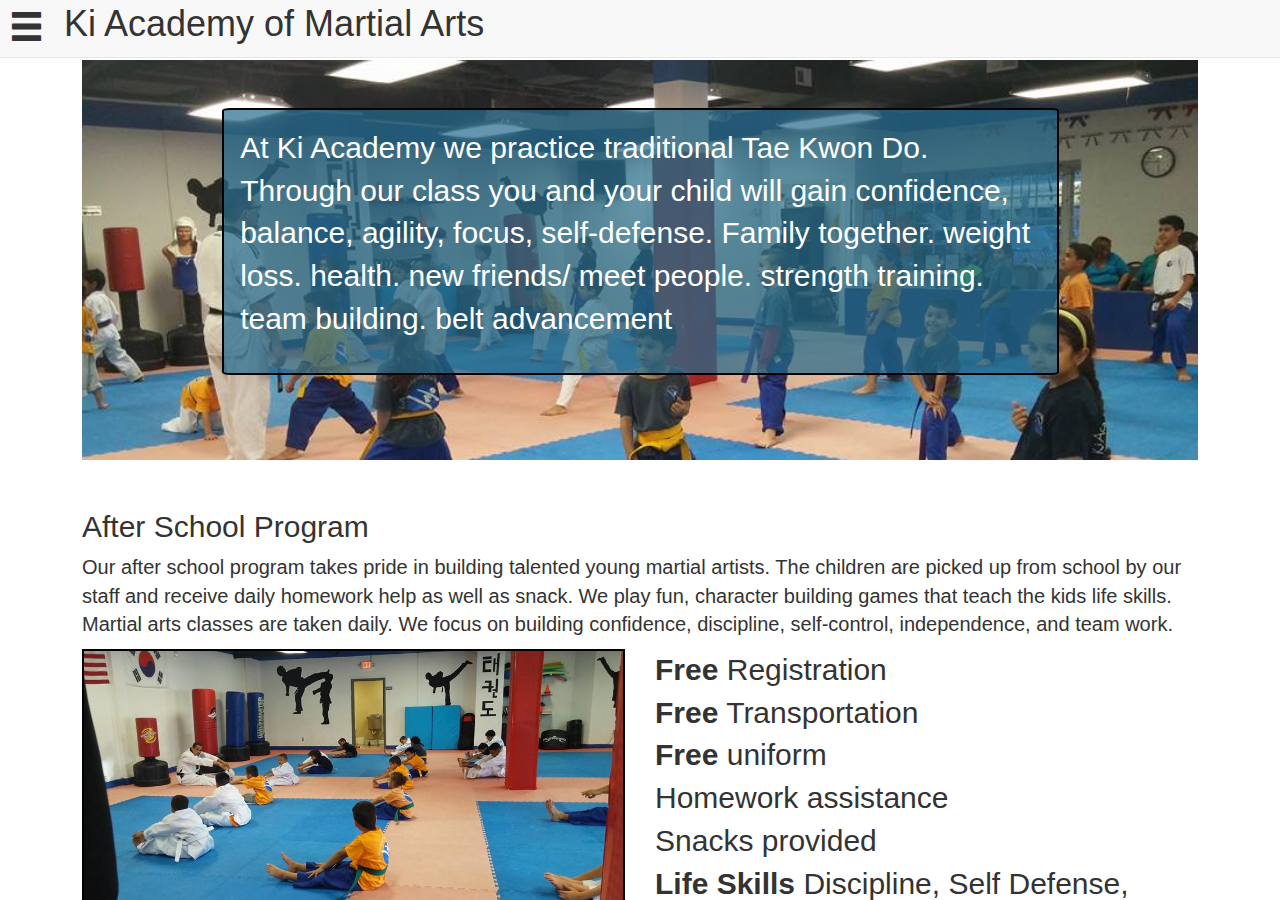
<file: index.html>
<!DOCTYPE html>
<html>
  <head>
    <meta charset="utf-8">
    <title>Ki Academy Kissimee</title>

    <meta name="viewport" content="width=device-width, initial-scale=1.0, minimum-scale=1.0, maximum-scale=1.0, user-scalable=no">
    <!-- Bootstrap Link -->
    <link rel="stylesheet" href="https://maxcdn.bootstrapcdn.com/bootstrap/3.3.7/css/bootstrap.min.css" integrity="sha384-BVYiiSIFeK1dGmJRAkycuHAHRg32OmUcww7on3RYdg4Va+PmSTsz/K68vbdEjh4u" crossorigin="anonymous">
    <!-- External CSS Links -->
		<link rel="stylesheet" href="css/slidebars.css">
		<link rel="stylesheet" href="css/style.css">
  </head>
  <body>
    <div canvas="container-fluid">
			<header>
			  <nav class="navbar navbar-default navbar-fixed-top">
          <div class="navbar-header">
            <button class="js-toggle-left-slidebar">
              <span class="glyphicon glyphicon-menu-hamburger"></span>
            </button>
          </div>
          <h1>Ki Academy of Martial Arts</h1>
			  </nav>
			</header>
      <main id="main">
        <section id="banner">
          <div class="jumbotron">
            <div class="banner-statement">
              <p>At Ki Academy we practice traditional Tae Kwon Do.
                Through our class you and your child will gain confidence, balance, agility, focus, self-defense.
                Family together. weight loss. health.
                new friends/ meet people. strength training. team building.
                belt advancement</p>
            </div>
          </div>
        </section>
        <section id="after-school">
          <div class="row">
            <div class="col-xs-12">
              <h2>After School Program</h2>
              <p>Our after school program takes pride in building talented young martial artists.
                The children are picked up from school by our staff and receive daily homework help as well as snack.
                We play fun, character building games that teach the kids life skills. Martial arts classes are taken daily.
                We focus on building confidence, discipline, self-control, independence, and team work. </p>
            </div>
          </div>
          <div class="row">
            <div class="col-xs-6">
              <img src="img/kid-program-home.jpg" alt="Picture of kids streaching in class">
            </div>
            <div class="col-xs-6">
              <ul>
                <li><strong>Free</strong> Registration</li>
                <li><strong>Free</strong> Transportation</li>
                <li><strong>Free</strong> uniform</li>
                <li>Homework assistance</li>
                <li>Snacks provided</li>
                <li><strong>Life Skills</strong> Discipline, Self Defense, Leadership, Focus, and Confidence!</li>
              </ul>
            </div>
          </div>
          <div class="row">
            <div class="col-xs-12 mobile">
              <h2><strong>Includes: </strong></h2>
              <ul>
                <li><strong>Free</strong> Registration</li>
                <li><strong>Free</strong> Transportation</li>
                <li><strong>Free</strong> uniform</li>
                <li>Homework assistance</li>
                <li>Snacks provided</li>
                <li><strong>Life Skills</strong> Discipline, Self Defense, Leadership, Focus, and Confidence!</li>
              </ul>
            </div>
          </div>
        </section>
        <section id="other-program">
          <div class="row">
            <div class="xol-xs-12">
              <h2>Martial Arts (All Ages)</h2>
            </div>
          </div>
          <div class="row">
            <h2><strong>You will learn: </strong></h2>
            <div class="col-xs-6">
              <ul>
                <li>Kicks</li>
                <li>Blocks</li>
                <li>Forms</li>
                <li>Self Defence</li>
                <li>Sparring</li>
                <li>Compatitions</li>
              </ul>
            </div>
            <div class="col-xs-6">
              <img src="img/adult-home.jpg" alt="">
            </div>
          </div>
          <div class="row">

            <div class="col-xs-12 mobile">
              <ul>
                <li>Kicks</li>
                <li>Blocks</li>
                <li>Forms</li>
                <li>Self Defence</li>
                <li>Sparring</li>
                <li>Compatitions</li>
              </ul>
            </div>
          </div>
        </section>
        <section id="contact">
          <div class="row">
            <div class="col-xs-12">
              <h2>Contact Us Today!</h2>
            </div>
          </div>
          <div class="row">
            <div class="col-xs-12">
              <ul>
                <li><a href="tel:407-483-7852">(407) 483-7852</a></li>
                <li><a href="mailto:contact@kiacademykissimmee.com">contact@kiacademykissimmee.com</a></li>
              </ul>
            </div>
          </div>
          <div class="facebook">
            <a href="https://www.facebook.com/KiAcademy.Kissimmee/" target="_blank">
              <button class="btn btn-block">Facebook!</button>
            </a>
          </div>
        </section>
      </main>
      <footer>
        <div class="row">
          <div class="cl-xs-12">
            <h3>Designed by <a href="http://alvinsportfolio.com" target="_blank">Alvin</a> &copy 2017</h3>
          </div>
        </div>
      </footer>
		</div>




		<div off-canvas="slidebar-1 left reveal" id="menu-items">
			<ul>
        <li><a href="index.html">Home</a></li>
        <li><a href="events/events.html">Events|Locations</a></li>
        <li><a href="price/price.html">Price</a></li>
        <li><a href="camp/camp.html">School Breaks</a></li>
        <li><a href="about/about.html">About Us!</a></li>
			</ul>
		</div>

    <script src="https://ajax.googleapis.com/ajax/libs/jquery/1.12.2/jquery.min.js"></script>
		<script src="js/slidebars.js"></script>
		<script src="js/scripts.js"></script>
  </body>
</html>
</file>
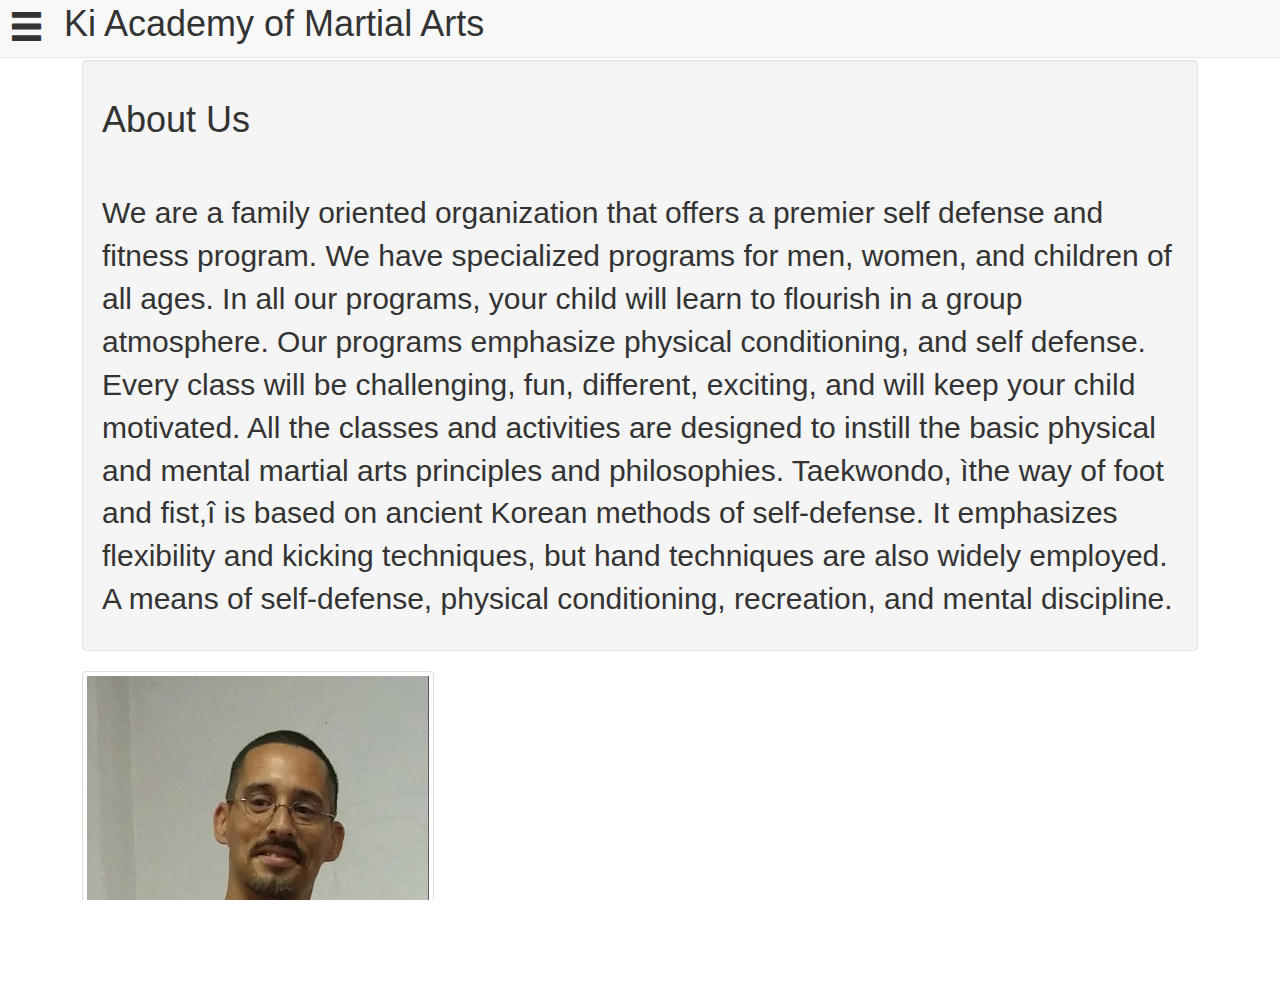
<file: about/about.html>
<!DOCTYPE html>
<html>
  <head>
    <meta charset="utf-8">
    <title>Ki Academy Kissimee</title>

    <meta name="viewport" content="width=device-width, initial-scale=1.0, minimum-scale=1.0, maximum-scale=1.0, user-scalable=no">
    <!-- Bootstrap Link -->
    <link rel="stylesheet" href="https://maxcdn.bootstrapcdn.com/bootstrap/3.3.7/css/bootstrap.min.css" integrity="sha384-BVYiiSIFeK1dGmJRAkycuHAHRg32OmUcww7on3RYdg4Va+PmSTsz/K68vbdEjh4u" crossorigin="anonymous">
    <!-- External CSS Links -->
		<link rel="stylesheet" href="../css/slidebars.css">
		<link rel="stylesheet" href="../css/style.css">
  </head>
  <body>
    <div canvas="container-fluid">
			<header>
			  <nav class="navbar navbar-default navbar-fixed-top">
          <div class="navbar-header">
            <button class="js-toggle-left-slidebar">
              <span class="glyphicon glyphicon-menu-hamburger"></span>
            </button>
          </div>
          <h1>Ki Academy of Martial Arts</h1>
			  </nav>
			</header>
      <main id="main">
        <section id="about-header">
          <div class="well">
            <div class="row">
              <div class="col-xs-12">
                <h1>About Us</h1>
                <p>
                  <br>
                  We are a family oriented organization that offers a premier self defense and fitness program.
                  We have specialized programs for men, women, and children of all ages.
                  In all our programs, your child will learn to flourish in a group atmosphere.
                  Our programs emphasize physical conditioning, and self defense.
                  Every class will be challenging, fun, different, exciting, and will keep your child motivated.
                  All the classes and activities are designed to instill the basic physical and mental martial arts principles and philosophies.
                  Taekwondo, ìthe way of foot and fist,î is based on ancient Korean methods of self-defense. It emphasizes flexibility and kicking techniques, but hand techniques are also widely employed. A means of self-defense, physical conditioning, recreation, and mental discipline.
              </div>
            </div>
          </div>
        </section>
        <section id="about-master">
          <div class="row">
            <div class="col-sm-6 col-md-4">
              <div class="thumbnail">
                <img src="../img/master.jpg" alt="...">
                <div class="caption">
                  <h3>Master Chris Cuevas</h3>
                  <p>6<sup>th</sup> Degree Maser Instructor</p>

                </div>
              </div>
            </div>
            <!-- <div class="col-sm-6 col-md-4">
              <div class="thumbnail">
                <img src="../img/master.jpg" alt="...">
                <div class="caption">
                  <h3>Thumbnail label</h3>
                  <p>...</p>

                </div>
              </div>
            </div>
            <div class="col-sm-6 col-md-4">
              <div class="thumbnail">
                <img src="../img/master.jpg" alt="...">
                <div class="caption">
                  <h3>Thumbnail label</h3>
                  <p>...</p>

                </div>
              </div> -->
            </div>
          </div>
        </section>
      </main>

      <footer>
        <div class="row">
          <div class="cl-xs-12">
            <h3>Designed by <a href="http://alvinsportfolio.com" target="_blank">Alvin</a> &copy 2017</h3>
          </div>
        </div>
      </footer>
		</div>




		<div off-canvas="slidebar-1 left reveal" id="menu-items">
			<ul>
			  <li><a href="../index.html">Home</a></li>
        <li><a href="../events/events.html">Events|Locations</a></li>
        <li><a href="../price/price.html">Price</a></li>
        <li><a href="../camp/camp.html">School Breaks</a></li>
        <li><a href="../about/about.html">About Us!</a></li>
			</ul>
		</div>

    <script src="https://ajax.googleapis.com/ajax/libs/jquery/1.12.2/jquery.min.js"></script>
		<script src="../js/slidebars.js"></script>
		<script src="../js/scripts.js"></script>
  </body>
</html>
</file>
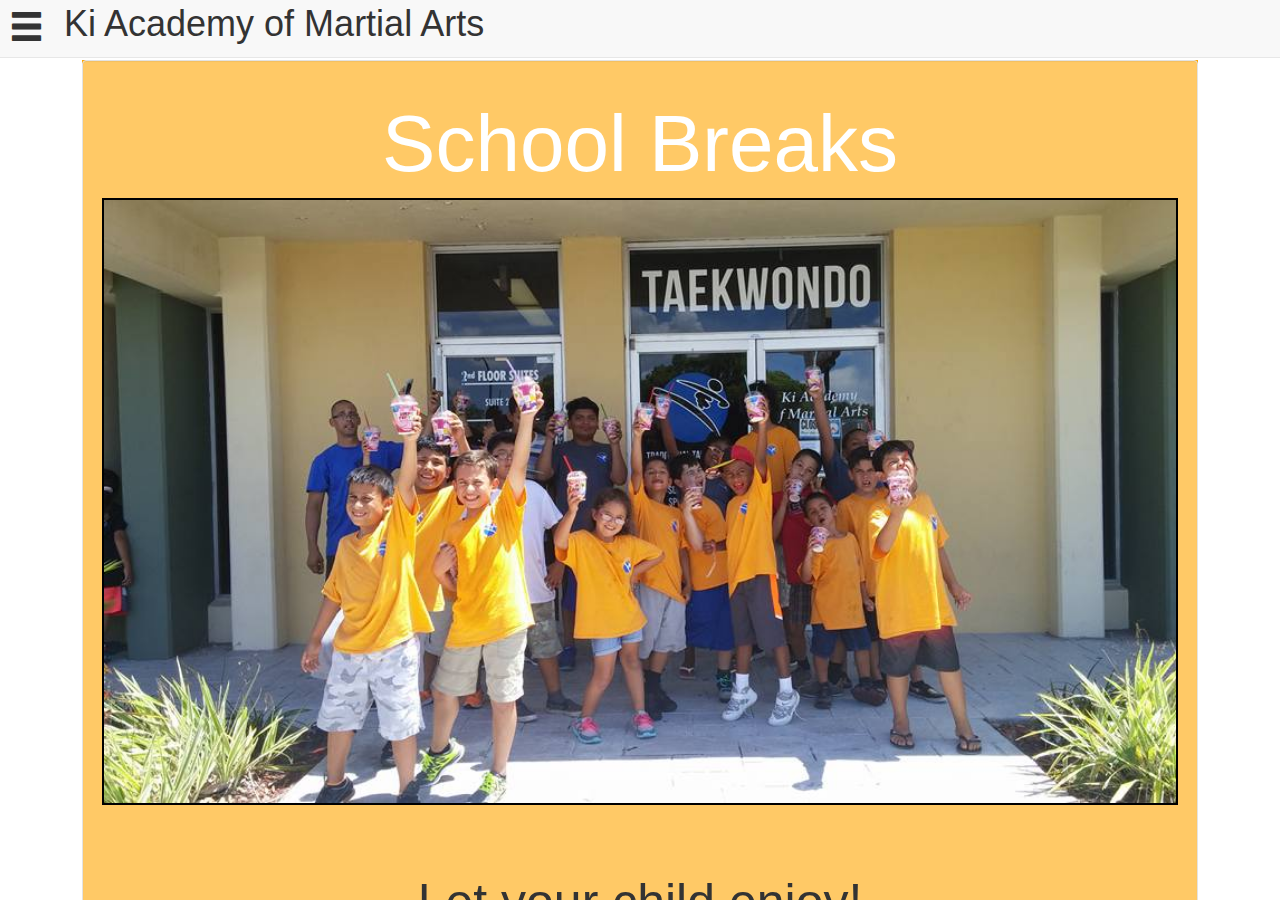
<file: camp/camp.html>
<!DOCTYPE html>
<html>
  <head>
    <meta charset="utf-8">
    <title>Ki Academy Kissimee</title>

    <meta name="viewport" content="width=device-width, initial-scale=1.0, minimum-scale=1.0, maximum-scale=1.0, user-scalable=no">
    <!-- Bootstrap Link -->
    <link rel="stylesheet" href="https://maxcdn.bootstrapcdn.com/bootstrap/3.3.7/css/bootstrap.min.css" integrity="sha384-BVYiiSIFeK1dGmJRAkycuHAHRg32OmUcww7on3RYdg4Va+PmSTsz/K68vbdEjh4u" crossorigin="anonymous">
    <!-- External CSS Links -->
		<link rel="stylesheet" href="../css/slidebars.css">
		<link rel="stylesheet" href="../css/style.css">
  </head>
  <body>
    <div canvas="container-fluid">
			<header>
			  <nav class="navbar navbar-default navbar-fixed-top">
          <div class="navbar-header">
            <button class="js-toggle-left-slidebar">
              <span class="glyphicon glyphicon-menu-hamburger"></span>
            </button>
          </div>
          <h1>Ki Academy of Martial Arts</h1>
			  </nav>
			</header>
      <main id="camp">
        <div class="camp well">
          <section class="row">
            <div class="col-xs-12">
              <h1>School Breaks</h1>
              <img src="../img/camp2.jpg" alt="">
            </div>
          </section>
          <section class="camp-section-sub">
            <div class="row">
              <div class="col-xs-12">
                <h2>Let your child enjoy!</h2>
                <p>
                  School Breaks means fun time! At Ki Academy our summer campers enjoy a combination of martial arts classes, arts and crafts, morning and afternoon snacks, in house games, and a variety of field trips. Some of our field trips are Denn John Pool, Ice Skating, Roller Skating, Movies, and Bowling.
                </p>
              </div>
            </div>
          </section>
          <section class="camp-section-sub">
            <div class="row">
              <div class="col-xs-12">
                <h2><strong>Hours: </strong>7:30AM to 6:30PM</h2>
                <h2><strong>Price: </strong>$75 Per Week</h2>
              </div>
            </div>
          </section>
        </div>
      </main>

      <footer>
        <div class="row">
          <div class="cl-xs-12">
            <h3>Designed by <a href="http://alvinsportfolio.com" target="_blank">Alvin</a> &copy 2017</h3>
          </div>
        </div>
      </footer>
		</div>




		<div off-canvas="slidebar-1 left reveal" id="menu-items">
			<ul>
			  <li><a href="../index.html">Home</a></li>
        <li><a href="../events/events.html">Events|Locations</a></li>
        <li><a href="../price/price.html">Price</a></li>
        <li><a href="../camp/camp.html">School Breaks</a></li>
        <li><a href="../about/about.html">About Us!</a></li>
			</ul>
		</div>

    <script src="https://ajax.googleapis.com/ajax/libs/jquery/1.12.2/jquery.min.js"></script>
		<script src="../js/slidebars.js"></script>
		<script src="../js/scripts.js"></script>
  </body>
</html>
</file>
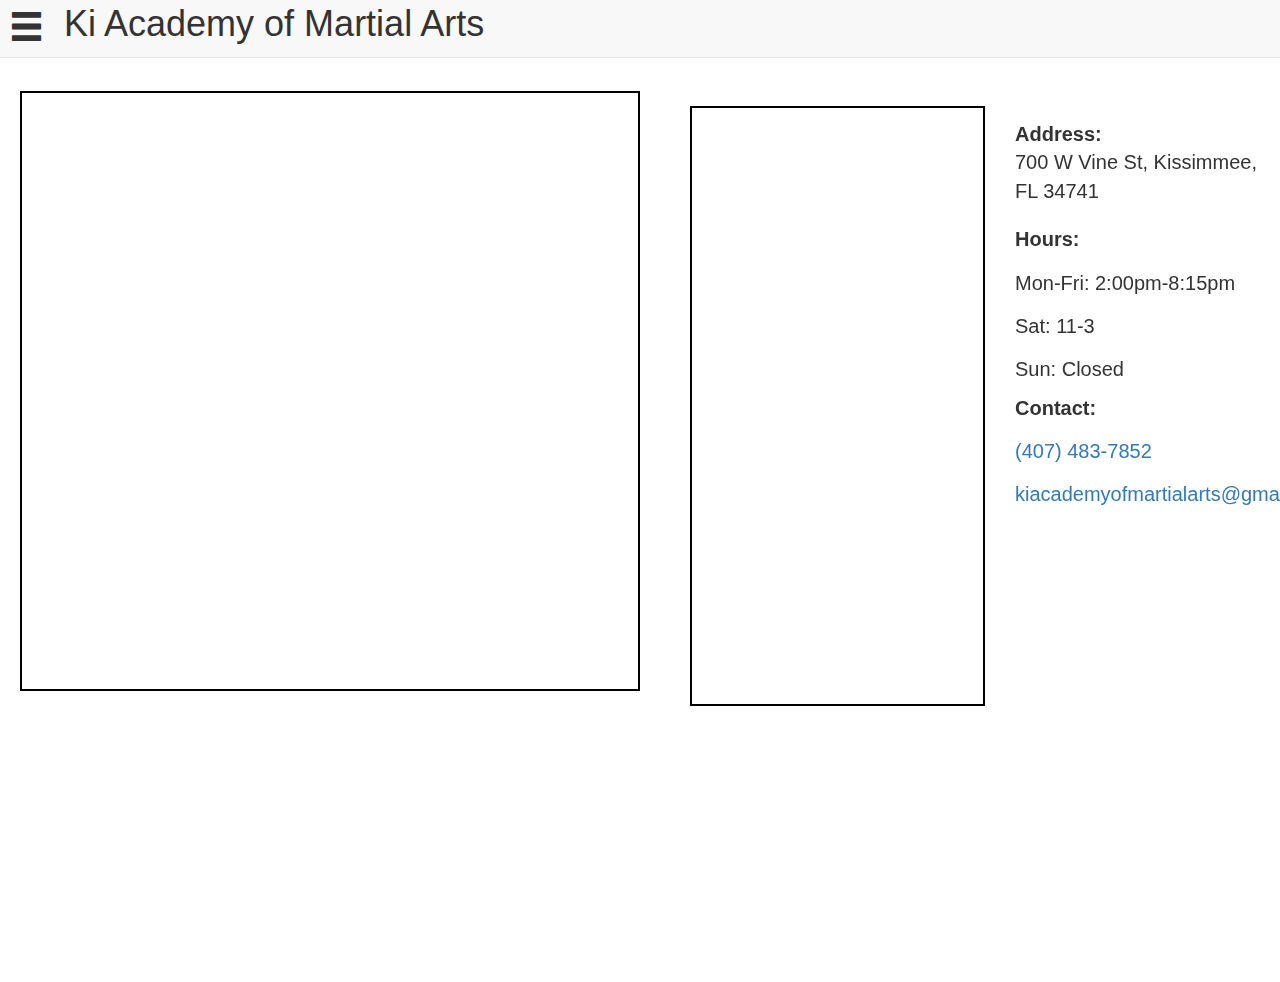
<file: events/events.html>
<!DOCTYPE html>
<html>
  <head>
    <meta charset="utf-8">
    <title>Ki Academy Kissimee</title>

    <meta name="viewport" content="width=device-width, initial-scale=1.0, minimum-scale=1.0, maximum-scale=1.0, user-scalable=no">
    <!-- Bootstrap Link -->
    <link rel="stylesheet" href="https://maxcdn.bootstrapcdn.com/bootstrap/3.3.7/css/bootstrap.min.css" integrity="sha384-BVYiiSIFeK1dGmJRAkycuHAHRg32OmUcww7on3RYdg4Va+PmSTsz/K68vbdEjh4u" crossorigin="anonymous">
    <!-- External CSS Links -->
		<link rel="stylesheet" href="../css/slidebars.css">
		<link rel="stylesheet" href="../css/style.css">
  </head>
  <body>
    <div canvas="container-fluid">
			<header>
			  <nav class="navbar navbar-default navbar-fixed-top">
          <div class="navbar-header">
            <button class="js-toggle-left-slidebar">
              <span class="glyphicon glyphicon-menu-hamburger"></span>
            </button>
          </div>
          <h1>Ki Academy of Martial Arts</h1>
			  </nav>
			</header>
      <main>
        <section id="events">
          <h1>Events</h1>
          <iframe src="https://calendar.google.com/calendar/embed?showTitle=0&amp;showTabs=0&amp;showCalendars=0&amp;height=600&amp;wkst=1&amp;bgcolor=%23FFFFFF&amp;src=qhg5qh6ept7iolnqetjhrmpkm4%40group.calendar.google.com&amp;color=%2323164E&amp;ctz=America%2FNew_York"  ></iframe>
        </section>
        <section id="maps">
          <h1>Google Map</h1>
          <div class="row">
            <div class="col-xs-6">
              <iframe src="https://www.google.com/maps/embed?pb=!1m18!1m12!1m3!1d3512.8089724281535!2d-81.41330258492476!3d28.30411028254853!2m3!1f0!2f0!3f0!3m2!1i1024!2i768!4f13.1!3m3!1m2!1s0x88dd841ea61d2b21%3A0x965746df60ba1caf!2sKi+Academy+Of+Martial+Arts!5e0!3m2!1sen!2sus!4v1484749599518"  allowfullscreen></iframe>
            </div>
            <div class="col-xs-6 address-events">
              <p><address class="">
                <strong>Address: </strong><br> 700 W Vine St, Kissimmee, FL 34741
              </address></p>
              <p><strong>Hours: </strong><br>
                <ul>
                  <li>Mon-Fri: 2:00pm-8:15pm</li>
                  <li>Sat: 11-3</li>
                  <li>Sun: Closed</li>
                </ul>
              </p>
              <p><strong>Contact: </strong><br>
                <ul>
                  <li><a href="tel:407-483-7852">(407) 483-7852</a></li>
                  <li><a href="mailto:kiacademyofmartialarts@gmail.com">kiacademyofmartialarts@gmail.com</a></li>
                </ul>
              </p>
            </div>
          </div>
        </section>
        <section id="maps2">
          <div class="row">
            <div class="col-xs-12">
              <iframe src="https://www.google.com/maps/embed?pb=!1m18!1m12!1m3!1d3512.8089724281535!2d-81.41330258492476!3d28.30411028254853!2m3!1f0!2f0!3f0!3m2!1i1024!2i768!4f13.1!3m3!1m2!1s0x88dd841ea61d2b21%3A0x965746df60ba1caf!2sKi+Academy+Of+Martial+Arts!5e0!3m2!1sen!2sus!4v1484749599518"  allowfullscreen></iframe>
            </div>
          </div>
          <div class="col-xs-12">
            <p><address class="">
              <strong>Address: </strong><br> 700 W Vine St, Kissimmee, FL 34741
            </address></p>
            <p><strong>Hours: </strong><br>
              <ul>
                <li>Mon-Fri: 2:00pm-8:15pm</li>
                <li>Sat: 11-3</li>
                <li>Sun: Closed</li>
              </ul>
            </p>
            <p><strong>Contact: </strong><br>
              <ul>
                <li><a href="tel:407-483-7852">(407) 483-7852</a></li>
                <li><a href="mailto:contact@kiacademykissimmee.com">contact@kiacademykissimmee.com</a></li>
              </ul>
            </p>
          </div>
        </div>
        </section>


      </main>

      <footer>
        <div class="row">
          <div class="col-xs-12">
            <h3>Designed by <a href="http://alvinsportfolio.com" target="_blank">Alvin</a> &copy 2017</h3>
          </div>
      </footer>





		<div off-canvas="slidebar-1 left reveal" id="menu-items">
			<ul>
			  <li><a href="../index.html">Home</a></li>
        <li><a href="../events/events.html">Events|Locations</a></li>
        <li><a href="../price/price.html">Price</a></li>
        <li><a href="../camp/camp.html">School Breaks</a></li>
        <li><a href="../about/about.html">About Us!</a></li>
			</ul>
		</div>

    <script src="https://ajax.googleapis.com/ajax/libs/jquery/1.12.2/jquery.min.js"></script>
		<script src="../js/slidebars.js"></script>
		<script src="../js/scripts.js"></script>
  </body>
</html>
</file>
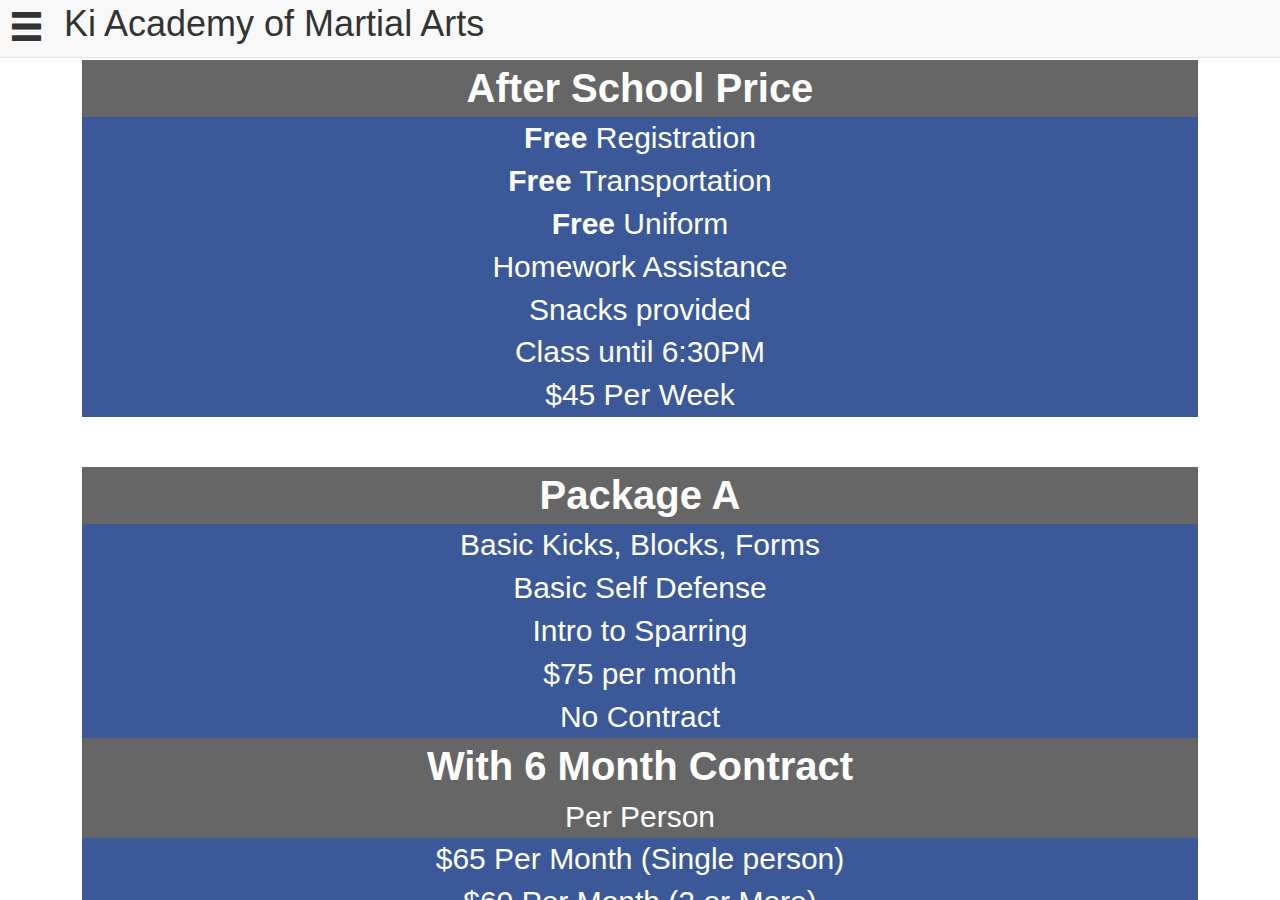
<file: price/price.html>
<!DOCTYPE html>
<html>
  <head>
    <meta charset="utf-8">
    <title>Ki Academy Kissimee</title>

    <meta name="viewport" content="width=device-width, initial-scale=1.0, minimum-scale=1.0, maximum-scale=1.0, user-scalable=no">
    <!-- Bootstrap Link -->
    <link rel="stylesheet" href="https://maxcdn.bootstrapcdn.com/bootstrap/3.3.7/css/bootstrap.min.css" integrity="sha384-BVYiiSIFeK1dGmJRAkycuHAHRg32OmUcww7on3RYdg4Va+PmSTsz/K68vbdEjh4u" crossorigin="anonymous">
    <!-- External CSS Links -->
		<link rel="stylesheet" href="../css/slidebars.css">
		<link rel="stylesheet" href="../css/style.css">
  </head>
  <body id="price">
    <div canvas="container-fluid">
			<header>
			  <nav class="navbar navbar-default navbar-fixed-top">
          <div class="navbar-header">
            <button class="js-toggle-left-slidebar">
              <span class="glyphicon glyphicon-menu-hamburger"></span>
            </button>
          </div>
          <h1>Ki Academy of Martial Arts</h1>
			  </nav>
			</header>
      <main id="main">
        <section class="school-price">
          <table>
            <tr>
              <th>After School Price</th>
            </tr>

            <tr>
              <td><strong>Free</strong> Registration</td>
            </tr>
            <tr>
              <td><strong>Free</strong> Transportation</td>
            </tr>
            <tr>
              <td><strong>Free</strong> Uniform</td>
            </tr>
            <tr>
              <td>Homework Assistance</td>
            </tr>
            <tr>
              <td> Snacks provided</td>
            </tr>
            <tr>
              <td>Class until 6:30PM</td>
            </tr>
            <tr>
              <td>$45 Per Week</td>
            </tr>
          </table>
        </section>
        <section class="other-price-a">
          <table>
            <tr>
              <th class="head-table">Package A</th>
            </tr>
            <tr>
              <td>Basic Kicks, Blocks, Forms</td>
            </tr>
            <tr>
              <td>Basic Self Defense</td>
            </tr>
            <tr>
              <td>Intro to Sparring</td>
            </tr>
            <tr>
              <td>$75 per month</td>
            </tr>
            <tr>
              <td>No Contract</td>
            </tr>
          </table>
          <table>
            <tr>
              <th>With 6 Month Contract</th>
            </tr>
            <tr>
              <td id="month">Per Person</td>
            </tr>
            <tr>
              <td>$65 Per Month (Single person)</td>
            </tr>
            <tr>
              <td>$60 Per Month (2 or More)</td>
            </tr>
            <tr>
              <td>$55 Per Month (Family 3 or more)</td>
            </tr>
          </table>
        </section>
        <section class="other-price-b">
          <table>
            <tr>
              <th>Extra $30</th>
            </tr>
            <tr>
              <td>Addtion to Package A</td>
            </tr>
            <tr>
              <td>Team Sparring Competition Class</td>
            </tr>
            <tr>
            </tr>
          </table>
        </section>
      </main>

      <footer>
        <div class="row">
          <div class="cl-xs-12">
            <h3>Designed by <a href="http://alvinsportfolio.com" target="_blank">Alvin</a> &copy 2017</h3>
          </div>
        </div>
      </footer>
		</div>




		<div off-canvas="slidebar-1 left reveal" id="menu-items">
			<ul>
			  <li><a href="../index.html">Home</a></li>
        <li><a href="../events/events.html">Events|Locations</a></li>
        <li><a href="../price/price.html">Price</a></li>
        <li><a href="../camp/camp.html">School Breaks</a></li>
        <li><a href="../about/about.html">About Us!</a></li>
			</ul>
		</div>

    <script src="https://ajax.googleapis.com/ajax/libs/jquery/1.12.2/jquery.min.js"></script>
		<script src="../js/slidebars.js"></script>
		<script src="../js/scripts.js"></script>
  </body>
</html>
</file>
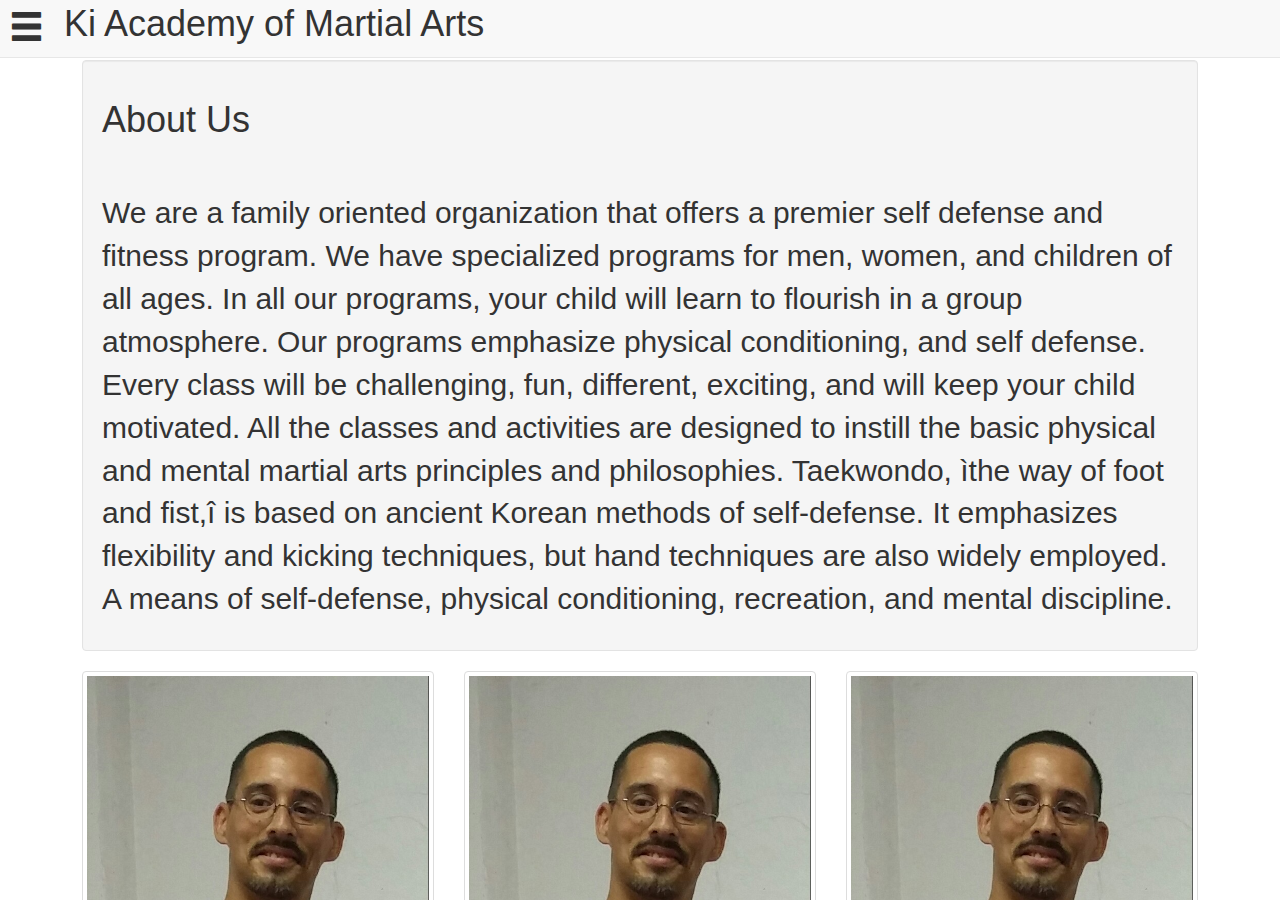
<file: price/about/about.html>
<!DOCTYPE html>
<html>
  <head>
    <meta charset="utf-8">
    <title>Ki Academy Kissimee</title>

    <meta name="viewport" content="width=device-width, initial-scale=1.0, minimum-scale=1.0, maximum-scale=1.0, user-scalable=no">
    <!-- Bootstrap Link -->
    <link rel="stylesheet" href="https://maxcdn.bootstrapcdn.com/bootstrap/3.3.7/css/bootstrap.min.css" integrity="sha384-BVYiiSIFeK1dGmJRAkycuHAHRg32OmUcww7on3RYdg4Va+PmSTsz/K68vbdEjh4u" crossorigin="anonymous">
    <!-- External CSS Links -->
		<link rel="stylesheet" href="../css/slidebars.css">
		<link rel="stylesheet" href="../css/style.css">
  </head>
  <body>
    <div canvas="container-fluid">
			<header>
			  <nav class="navbar navbar-default navbar-fixed-top">
          <div class="navbar-header">
            <button class="js-toggle-left-slidebar">
              <span class="glyphicon glyphicon-menu-hamburger"></span>
            </button>
          </div>
          <h1>Ki Academy of Martial Arts</h1>
			  </nav>
			</header>
      <main id="main">
        <section id="about-header">
          <div class="well">
            <div class="row">
              <div class="col-xs-12">
                <h1>About Us</h1>
                <p>
                  <br>
                  We are a family oriented organization that offers a premier self defense and fitness program.
                  We have specialized programs for men, women, and children of all ages.
                  In all our programs, your child will learn to flourish in a group atmosphere.
                  Our programs emphasize physical conditioning, and self defense.
                  Every class will be challenging, fun, different, exciting, and will keep your child motivated.
                  All the classes and activities are designed to instill the basic physical and mental martial arts principles and philosophies.
                  Taekwondo, ìthe way of foot and fist,î is based on ancient Korean methods of self-defense. It emphasizes flexibility and kicking techniques, but hand techniques are also widely employed. A means of self-defense, physical conditioning, recreation, and mental discipline.
              </div>
            </div>
          </div>
        </section>
        <section id="about-master">
          <div class="row">
            <div class="col-sm-6 col-md-4">
              <div class="thumbnail">
                <img src="../img/master.jpg" alt="...">
                <div class="caption">
                  <h3>Master Chris Cuevas</h3>
                  <p>6<sup>th</sup> Degree Maser Instructor</p>

                </div>
              </div>
            </div>
            <div class="col-sm-6 col-md-4">
              <div class="thumbnail">
                <img src="../img/master.jpg" alt="...">
                <div class="caption">
                  <h3>Thumbnail label</h3>
                  <p>...</p>

                </div>
              </div>
            </div>
            <div class="col-sm-6 col-md-4">
              <div class="thumbnail">
                <img src="../img/master.jpg" alt="...">
                <div class="caption">
                  <h3>Thumbnail label</h3>
                  <p>...</p>

                </div>
              </div>
            </div>
          </div>
        </section>
      </main>

      <footer>
        <div class="row">
          <div class="cl-xs-12">
            <h3>Designed by <a href="http://alvinsportfolio.com" target="_blank">Alvin</a> &copy 2017</h3>
          </div>
        </div>
      </footer>
		</div>




		<div off-canvas="slidebar-1 left reveal" id="menu-items">
			<ul>
			  <li><a href="../index.html">Home</a></li>
        <li><a href="../events/events.html">Events|Locations</a></li>
        <li><a href="../price/price.html">Price</a></li>
        <li><a href="../camp/camp.html">School Breaks</a></li>
        <li><a href="../about/about.html">About Us!</a></li>
			</ul>
		</div>

    <script src="https://ajax.googleapis.com/ajax/libs/jquery/1.12.2/jquery.min.js"></script>
		<script src="../js/slidebars.js"></script>
		<script src="../js/scripts.js"></script>
  </body>
</html>
</file>
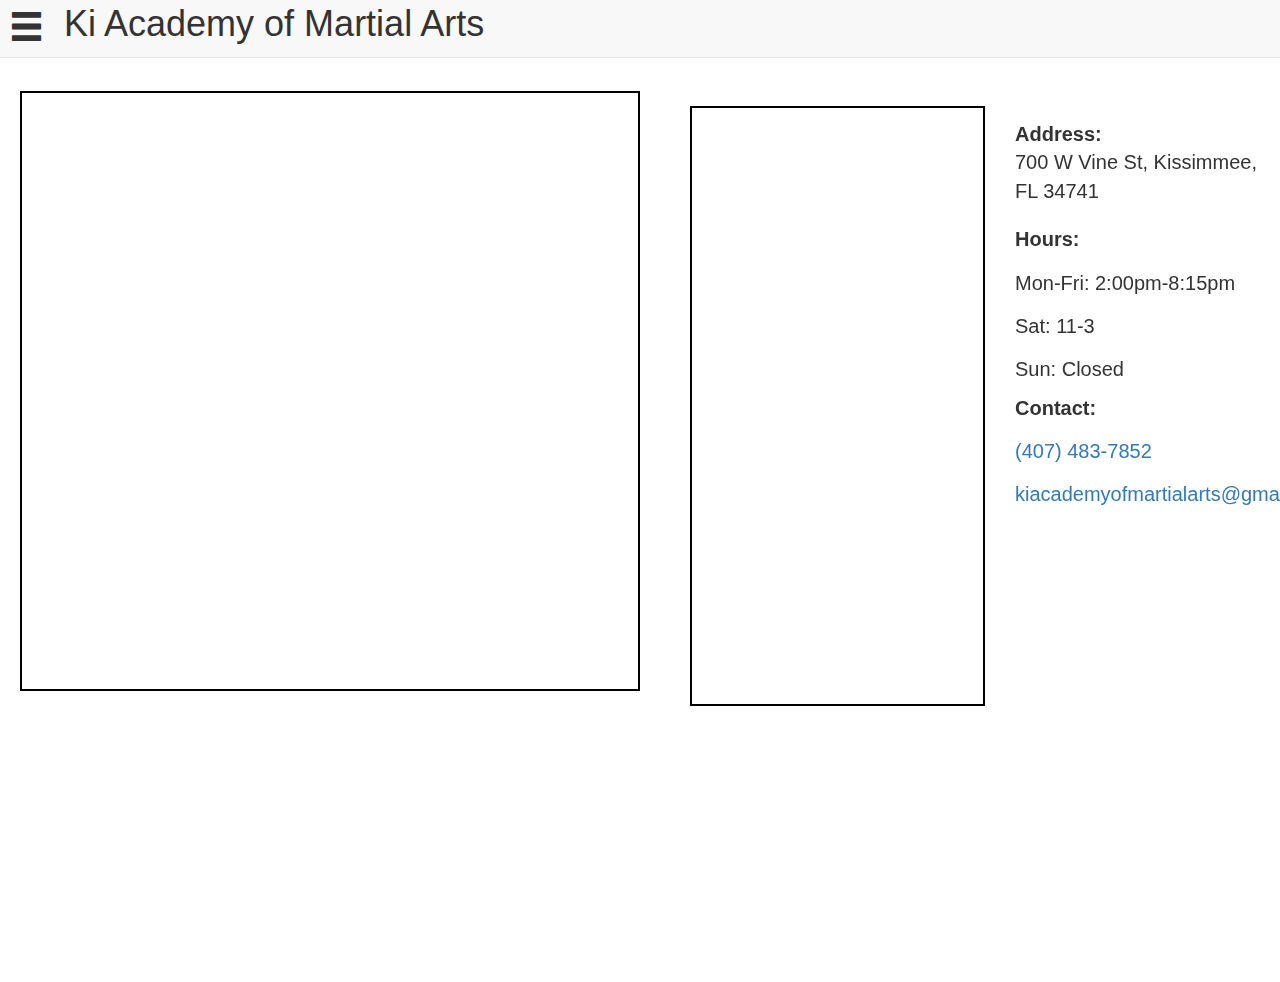
<file: price/events/events.html>
<!DOCTYPE html>
<html>
  <head>
    <meta charset="utf-8">
    <title>Ki Academy Kissimee</title>

    <meta name="viewport" content="width=device-width, initial-scale=1.0, minimum-scale=1.0, maximum-scale=1.0, user-scalable=no">
    <!-- Bootstrap Link -->
    <link rel="stylesheet" href="https://maxcdn.bootstrapcdn.com/bootstrap/3.3.7/css/bootstrap.min.css" integrity="sha384-BVYiiSIFeK1dGmJRAkycuHAHRg32OmUcww7on3RYdg4Va+PmSTsz/K68vbdEjh4u" crossorigin="anonymous">
    <!-- External CSS Links -->
		<link rel="stylesheet" href="../css/slidebars.css">
		<link rel="stylesheet" href="../css/style.css">
  </head>
  <body>
    <div canvas="container-fluid">
			<header>
			  <nav class="navbar navbar-default navbar-fixed-top">
          <div class="navbar-header">
            <button class="js-toggle-left-slidebar">
              <span class="glyphicon glyphicon-menu-hamburger"></span>
            </button>
          </div>
          <h1>Ki Academy of Martial Arts</h1>
			  </nav>
			</header>
      <main>
        <section id="events">
          <h1>Events</h1>
          <iframe src="https://calendar.google.com/calendar/embed?showTitle=0&amp;showTabs=0&amp;showCalendars=0&amp;height=600&amp;wkst=1&amp;bgcolor=%23FFFFFF&amp;src=qhg5qh6ept7iolnqetjhrmpkm4%40group.calendar.google.com&amp;color=%2323164E&amp;ctz=America%2FNew_York"  ></iframe>
        </section>
        <section id="maps">
          <h1>Google Map</h1>
          <div class="row">
            <div class="col-xs-6">
              <iframe src="https://www.google.com/maps/embed?pb=!1m18!1m12!1m3!1d3512.8089724281535!2d-81.41330258492476!3d28.30411028254853!2m3!1f0!2f0!3f0!3m2!1i1024!2i768!4f13.1!3m3!1m2!1s0x88dd841ea61d2b21%3A0x965746df60ba1caf!2sKi+Academy+Of+Martial+Arts!5e0!3m2!1sen!2sus!4v1484749599518"  allowfullscreen></iframe>
            </div>
            <div class="col-xs-6 address-events">
              <p><address class="">
                <strong>Address: </strong><br> 700 W Vine St, Kissimmee, FL 34741
              </address></p>
              <p><strong>Hours: </strong><br>
                <ul>
                  <li>Mon-Fri: 2:00pm-8:15pm</li>
                  <li>Sat: 11-3</li>
                  <li>Sun: Closed</li>
                </ul>
              </p>
              <p><strong>Contact: </strong><br>
                <ul>
                  <li><a href="tel:407-483-7852">(407) 483-7852</a></li>
                  <li><a href="mailto:kiacademyofmartialarts@gmail.com">kiacademyofmartialarts@gmail.com</a></li>
                </ul>
              </p>
            </div>
          </div>
        </section>
        <section id="maps2">
          <div class="row">
            <div class="col-xs-12">
              <iframe src="https://www.google.com/maps/embed?pb=!1m18!1m12!1m3!1d3512.8089724281535!2d-81.41330258492476!3d28.30411028254853!2m3!1f0!2f0!3f0!3m2!1i1024!2i768!4f13.1!3m3!1m2!1s0x88dd841ea61d2b21%3A0x965746df60ba1caf!2sKi+Academy+Of+Martial+Arts!5e0!3m2!1sen!2sus!4v1484749599518"  allowfullscreen></iframe>
            </div>
          </div>
          <div class="col-xs-12">
            <p><address class="">
              <strong>Address: </strong><br> 700 W Vine St, Kissimmee, FL 34741
            </address></p>
            <p><strong>Hours: </strong><br>
              <ul>
                <li>Mon-Fri: 2:00pm-8:15pm</li>
                <li>Sat: 11-3</li>
                <li>Sun: Closed</li>
              </ul>
            </p>
            <p><strong>Contact: </strong><br>
              <ul>
                <li><a href="tel:407-483-7852">(407) 483-7852</a></li>
                <li><a href="mailto:kiacademyofmartialarts@gmail.com">kiacademyofmartialarts@gmail.com</a></li>
              </ul>
            </p>
          </div>
        </div>
        </section>


      </main>

      <footer>
        <div class="row">
          <div class="col-xs-12">
            <h3>Designed by <a href="http://alvinsportfolio.com" target="_blank">Alvin</a> &copy 2017</h3>
          </div>
      </footer>





		<div off-canvas="slidebar-1 left reveal" id="menu-items">
			<ul>
			  <li><a href="../index.html">Home</a></li>
        <li><a href="../events/events.html">Events|Locations</a></li>
        <li><a href="../price/price.html">Price</a></li>
        <li><a href="../camp/camp.html">School Breaks</a></li>
        <li><a href="../about/about.html">About Us!</a></li>
			</ul>
		</div>

    <script src="https://ajax.googleapis.com/ajax/libs/jquery/1.12.2/jquery.min.js"></script>
		<script src="../js/slidebars.js"></script>
		<script src="../js/scripts.js"></script>
  </body>
</html>
</file>
<file: css/style.css>
/*General Styles*/
*{
  margin: 0;
  padding: 0;
}


/*Header Section*/

/*For Sidebar Menu*/
[canvas=container-fluid],
[off-canvas] {
    padding: 10px 20px;
}

[class*=js-] {
    cursor: pointer;
}

/*Nav Button Styles*/
.js-toggle-left-slidebar{
  margin: 25%;
  border: none;
  background: none;
}
.glyphicon-menu-hamburger{
  font-size: 3.5rem;

}

nav h1{
margin-top: 0;
margin-left: 5%;
padding-top: 0.3%;
}

.jumbotron{
  background: url("../img/banner.jpg");
  background-size: cover;
  height: 40rem;
}

.banner-statement{
  background: rgba(35, 107, 142 , 0.7 );
  width: 75%;
  border: 2px solid #000;
  border-radius: 1%;
  margin: 0 auto;
}
  .banner-statement p{
    padding: 2%;
    font-size: 3rem;
    color: white;
  }

  #menu-items li{
    list-style: none;
    font-size: 3rem
  }

  #menu-items li a{
    color: #fff
  }

  #menu-items li a:hover{
    text-decoration: none;
    color: #3b5998;
  }

/*Main Section*/
main{
  margin-top: 4%;
}

/*After school Section*/
#after-school p{
  font-size: 2rem;
}

#after-school li{
  list-style: none;
  font-size: 3rem;
}



#after-school img{
  border: 2px solid #000;
  width: 100%;
}

/*Other Program Section*/

#other-program{
  margin-top: 5%;

}
#other-program h2{
  text-align: center;
}

#other-program img{
  border: 2px solid #000;
  width: 100%
}

#other-program li{
  list-style: none;
  font-size: 3.5rem;
}

#after-school .mobile, #other-program .mobile{
  display: none;
}
/*Contact home Section*/

#contact{
  margin-top: 5%;
}

#contact h2{
  text-align: center;
  padding-left: 2%;
  font-size: 4rem
}

#contact li{
  list-style: none;
  font-size: 2rem;
  display: block;
  margin-left: 5%;
  margin-top: 2%;
  text-align: center;
  font-size: 3rem;
}

#contact .btn{
  margin-top: 5%;
  font-size: 5rem;
  background: #3b5998;
  color: #f7f7f7;
}
/*footer section*/
footer{
  margin-top: 2%;

}
footer h3{
  text-align: center;
}



/*Events Page*/
#events h1, #maps h1{
  margin-top: 5%;
}

#events iframe{
  margin-top: 5%;
  border: 2px solid #000;
  width: 100%;
  height: 600px;
}

#maps iframe{
  margin-top: 5%;
  border: 2px solid #000;
  width: 100%;
  height: 600px;
}

#maps{
  font-size: 3rem
}

#maps li{
  list-style: none;
  margin-top: 5%;
}

#maps2 iframe{
  display: none;

}

#maps2 p, #maps2 ul, #maps2 address, #maps2 li{
  display: none;

}
/*price page*/

#month{
  background: #666;
}
#price{
  background: #dfe3ee;
}
table, table th{
  border: 1px solid #000;
  width: 100%;
  text-align: center;
  color: #fff;
  border: none;
}

.school-price, .other-price-a, .other-price-b, .other-price-c{
  margin-top: 5rem;
}
  .school-price th, .other-price-a th, .other-price-b th, .other-price-c th{
    font-size: 4rem;
    background: #666;
    margin-top: 5rem;
  }
  .school-price td, .other-price-a td, .other-price-b td , .other-price-c td{
    font-size: 3rem;
    background: #3b5998;

  }

  /*Camp Page*/

  #camp{
  background: #FFA500;
}
#camp .well{
  background: #ffc966;
}
.camp{}
  .camp .camp-section-sub{
    margin-top: 5rem;
  }
    .camp h1{
      text-align: center;
      color: #fff;
      font-size: 8rem
    }
    .camp img{
      width: 100%;
      border: 2px solid #000;
    }
    .camp h2{
      font-size: 5rem;
      text-align: center;
    }
    .camp p{
      font-size: 5rem;
      padding: 5%;
    }


/*About Page*/

#about-header p{
  font-size: 3rem;
}

#about-header p img{
  width: 10%;
  border-radius: 35%;
  border: 1px solid #000;
  box-shadow: 3px 3px 3px;
}


#about-master img{
  width: 100%;
}


@media screen and (min-width: 320px) and (max-width: 740px) {
  /*Home Page*/
    .js-toggle-left-slidebar{
      margin: 2%;
    }
    nav h1{
      display: none;
    }

    .jumbotron{
      margin-top: 8%;
    }

    #banner p{
      font-size: 1.8rem;

    }

    #after-school h2{
      font-size: 2.5rem;
    }

    #after-school p{
      font-size: 1.5rem;
    }

    #after-school .col-xs-6{
      display: none;
    }

    #after-school .col-xs-12{
      display: block;
    }

    #after-school li{
      font-size: 2rem;
    }

    #other-program h2{
      font-size: 2.5rem;
    }

    #other-program .col-xs-6{
      display: none;
    }

    #other-program .col-xs-12{
      display: block;
    }

    #other-program li{
      font-size: 3rem;
      text-align: center;
    }

    #contact h2{
      font-size: 3rem;
    }

    #contact li{
      font-size: 1.8rem;
      margin-top: 10%;
      margin-left: -5%;

    }
    #contact li:nth-child(2){
      font-size: 1.95rem;
    }

    #contact button{
      width: 99.2%;
    }
    /*Events Page*/
    #events{
        padding-top: 20px;
    }

    #events iframe{
      height: 300px;
    }

    #maps iframe, #maps p, #maps ul, #maps address{
      display: none;
    }

    #maps2 iframe{
      display: block;
      width: 100%;
      border: 2px solid #000;
    }

    #maps2 p, #maps2 ul, #maps2 address, #maps2 li{
      display: block;
      margin-top: 3%;
      list-style: none;
    }

    /*Price Page*/
    #price th{
      font-size: 3rem;
    }

    #price td{
      font-size: 2rem;
    }

    /*Camp page*/
    #camp h1{
      font-size: 4rem;
    }

    #camp h2{
      font-size: 3rem;
    }

    #camp p{
      padding: 0;
      font-size: 2rem;
    }

    .camp-section-sub h2{
      font-size: 1rem;
    }

    /*ABout Page*/
    #about-header p{
      font-size: 2rem;
    }
}

@media screen and (min-width: 760px) and (max-width: 1100px){
  /*Home Page*/
  nav h1{
    padding:0.7% 0 0 5%;
  }

  #after-school li{
    font-size: 2rem;
  }

  /*Camp Page*/
  .camp-section-sub p {
    font-size: 4rem;
  }
}

@media only screen  and (min-width : 1224px) {
  /*Genral Style*/
  #main, #camp{
    width: 90%;
    margin: 0% auto;
  }

  /*Events Page*/
  #events, #maps {
    width: 50%;
    float: left;
  }

  #events h1, #maps h1 {
    display: none;
  }

  #maps iframe{

    margin-top: 4.6rem;
    margin-left: 5rem;
  }


#maps p ,#maps li ,#maps address{
  font-size: 2rem;
  margin-left: 5rem;

}
#maps .address-events{
  margin-top: 5rem;
}
/*ABout page*/
  #main, #camp{
    margin-top: 5rem;
  }
}
</file>
<file: price/css/style.css>
/*General Styles*/
*{
  margin: 0;
  padding: 0;
}


/*Header Section*/

/*For Sidebar Menu*/
[canvas=container-fluid],
[off-canvas] {
    padding: 10px 20px;
}

[class*=js-] {
    cursor: pointer;
}

/*Nav Button Styles*/
.js-toggle-left-slidebar{
  margin: 25%;
  border: none;
  background: none;
}
.glyphicon-menu-hamburger{
  font-size: 3.5rem;

}

nav h1{
margin-top: 0;
margin-left: 5%;
padding-top: 0.3%;
}

.jumbotron{
  background: url("../img/banner.jpg");
  background-size: cover;
  height: 40rem;
}

.banner-statement{
  background: rgba(35, 107, 142 , 0.7 );
  width: 75%;
  border: 2px solid #000;
  border-radius: 1%;
  margin: 0 auto;
}
  .banner-statement p{
    padding: 2%;
    font-size: 3rem;
    color: white;
  }

  #menu-items li{
    list-style: none;
    font-size: 3rem
  }

  #menu-items li a{
    color: #fff
  }

  #menu-items li a:hover{
    text-decoration: none;
    color: #3b5998;
  }

/*Main Section*/
main{
  margin-top: 4%;
}

/*After school Section*/
#after-school p{
  font-size: 2rem;
}

#after-school li{
  list-style: none;
  font-size: 3rem;
}



#after-school img{
  border: 2px solid #000;
  width: 100%;
}

/*Other Program Section*/

#other-program{
  margin-top: 5%;

}
#other-program h2{
  text-align: center;
}

#other-program img{
  border: 2px solid #000;
  width: 100%
}

#other-program li{
  list-style: none;
  font-size: 3.5rem;
}

#after-school .mobile, #other-program .mobile{
  display: none;
}
/*Contact home Section*/

#contact{
  margin-top: 5%;
}

#contact h2{
  text-align: center;
  padding-left: 2%;
  font-size: 4rem
}

#contact li{
  list-style: none;
  font-size: 2rem;
  display: block;
  margin-left: 5%;
  margin-top: 2%;
  text-align: center;
  font-size: 3rem;
}

#contact .btn{
  margin-top: 5%;
  font-size: 5rem;
  background: #3b5998;
  color: #f7f7f7;
}
/*footer section*/
footer{
  margin-top: 2%;

}
footer h3{
  text-align: center;
}



/*Events Page*/
#events h1, #maps h1{
  margin-top: 5%;
}

#events iframe{
  margin-top: 5%;
  border: 2px solid #000;
  width: 100%;
  height: 600px;
}

#maps iframe{
  margin-top: 5%;
  border: 2px solid #000;
  width: 100%;
  height: 600px;
}

#maps{
  font-size: 3rem
}

#maps li{
  list-style: none;
  margin-top: 5%;
}

#maps2 iframe{
  display: none;

}

#maps2 p, #maps2 ul, #maps2 address, #maps2 li{
  display: none;

}
/*price page*/

#month{
  background: #666;
}
#price{
  background: #dfe3ee;
}
table, table th{
  border: 1px solid #000;
  width: 100%;
  text-align: center;
  color: #fff;
  border: none;
}

.school-price, .other-price-a, .other-price-b, .other-price-c{
  margin-top: 5rem;
}
  .school-price th, .other-price-a th, .other-price-b th, .other-price-c th{
    font-size: 4rem;
    background: #666;
    margin-top: 5rem;
  }
  .school-price td, .other-price-a td, .other-price-b td , .other-price-c td{
    font-size: 3rem;
    background: #3b5998;

  }

  /*Camp Page*/

  #camp{
  background: #FFA500;
}
#camp .well{
  background: #ffc966;
}
.camp{}
  .camp .camp-section-sub{
    margin-top: 5rem;
  }
    .camp h1{
      text-align: center;
      color: #fff;
      font-size: 8rem
    }
    .camp img{
      width: 100%;
      border: 2px solid #000;
    }
    .camp h2{
      font-size: 5rem;
      text-align: center;
    }
    .camp p{
      font-size: 5rem;
      padding: 5%;
    }


/*About Page*/

#about-header p{
  font-size: 3rem;
}

#about-header p img{
  width: 10%;
  border-radius: 35%;
  border: 1px solid #000;
  box-shadow: 3px 3px 3px;
}


#about-master img{
  width: 100%;
}


@media screen and (min-width: 320px) and (max-width: 500px) {
  /*Home Page*/
    .js-toggle-left-slidebar{
      margin: 2%;
    }
    nav h1{
      display: none;
    }

    .jumbotron{
      margin-top: 8%;
    }

    #banner p{
      font-size: 1.8rem;

    }

    #after-school h2{
      font-size: 2.5rem;
    }

    #after-school p{
      font-size: 1.5rem;
    }

    #after-school .col-xs-6{
      display: none;
    }

    #after-school .col-xs-12{
      display: block;
    }

    #after-school li{
      font-size: 2rem;
    }

    #other-program h2{
      font-size: 2.5rem;
    }

    #other-program .col-xs-6{
      display: none;
    }

    #other-program .col-xs-12{
      display: block;
    }

    #other-program li{
      font-size: 3rem;
      text-align: center;
    }

    #contact h2{
      font-size: 3rem;
    }

    #contact li{
      font-size: 1.5rem;
      margin-top: 10%;
    }

    #contact button{
      width: 99.2%;
    }
    /*Events Page*/
    #events{
        padding-top: 20px;
    }

    #events iframe{
      height: 300px;
    }

    #maps iframe, #maps p, #maps ul, #maps address{
      display: none;
    }

    #maps2 iframe{
      display: block;
      width: 100%;
      border: 2px solid #000;
    }

    #maps2 p, #maps2 ul, #maps2 address, #maps2 li{
      display: block;
      margin-top: 3%;
      list-style: none;
    }

    /*Price Page*/
    #price th{
      font-size: 3rem;
    }

    #price td{
      font-size: 2rem;
    }

    /*Camp page*/
    #camp h1{
      font-size: 4rem;
    }

    #camp h2{
      font-size: 3rem;
    }

    #camp p{
      padding: 0;
      font-size: 2rem;
    }

    .camp-section-sub h2{
      font-size: 1rem;
    }

    /*ABout Page*/
    #about-header p{
      font-size: 2rem;
    }
}

@media screen and (min-width: 760px) and (max-width: 1100px){
  /*Home Page*/
  nav h1{
    padding:0.7% 0 0 5%;
  }

  #after-school li{
    font-size: 2rem;
  }

  /*Camp Page*/
  .camp-section-sub p {
    font-size: 4rem;
  }
}

@media only screen  and (min-width : 1224px) {
  /*Genral Style*/
  #main, #camp{
    width: 90%;
    margin: 0% auto;
  }

  /*Events Page*/
  #events, #maps {
    width: 50%;
    float: left;
  }

  #events h1, #maps h1 {
    display: none;
  }

  #maps iframe{

    margin-top: 4.6rem;
    margin-left: 5rem;
  }


#maps p ,#maps li ,#maps address{
  font-size: 2rem;
  margin-left: 5rem;

}
#maps .address-events{
  margin-top: 5rem;
}
/*ABout page*/
  #main, #camp{
    margin-top: 5rem;
  }
}
</file>
<file: css/slidebars.css>
/*!
 * Slidebars - A jQuery Framework for Off-Canvas Menus and Sidebars
 * Version: 2 Development
 * Url: http://www.adchsm.com/slidebars/
 * Author: Adam Charles Smith
 * Author url: http://www.adchsm.com/
 * License: MIT
 * License url: http://www.adchsm.com/slidebars/license/
 */

/**
 * Box Model, Html & Body
 */

html, body, [canvas=container], [off-canvas] {
	margin: 0;
	padding: 0;
	-webkit-box-sizing: border-box;
	   -moz-box-sizing: border-box;
	        box-sizing: border-box;
}

html, body {
	width: 100%;
	height: 100%;
	overflow: hidden;
}

/**
 * Canvas
 */

[canvas] {
	z-index: 1;
}

[canvas=container-fluid] {
	width: 100%;
	height: 100%;
	overflow-y: auto;
	position: relative;
	background-color: white; /* Basic background color, overwrite this in your own css. */
	-webkit-overflow-scrolling: touch; /* Enables momentum scrolling on iOS devices, may be removed by setting to 'auto' in your own CSS. */
}

[canvas=container-fluid]:before, [canvas=container-fluid]:after {
	clear: both;
	content: '';
	display: table;
}

/**
 * Off-Canavs
 */

[off-canvas] {
	display: none;
	position: fixed;
	overflow: hidden;
	overflow-y: auto;
	background-color: black; /* Basic background color, overwrite this in your own css. */
	color: white; /* Basic colors, overwrite this in your own css. */
	-webkit-overflow-scrolling: touch; /* Enables momentum scrolling on iOS devices, may be removed by setting to 'auto' in your own CSS. */
}

[off-canvas*=top] {
	width: 100%;
	height: 255px;
	top: 0;
}

[off-canvas*=right] {
	width: 255px;
	height: 100%;
	top: 0;
	right: 0;
}

[off-canvas*=bottom] {
	width: 100%;
	height: 255px;
	bottom: 0;
}

[off-canvas*=left] {
	width: 255px;
	height: 100%;
	top: 0;
	left: 0;
}

[off-canvas*=reveal] {
	z-index: 0;
}

[off-canvas*=push] {
	z-index: 1;
}

[off-canvas*=overlay] {
	z-index: 9999;
}

[off-canvas*=shift] {
	z-index: 0;
}

/**
 * Animation
 */

[canvas], [off-canvas] {
	-webkit-transform: translate( 0px, 0px );
	    -ms-transform: translate( 0px, 0px );
	        transform: translate( 0px, 0px );
	-webkit-transition: -webkit-transform 300ms;
	        transition:         transform 300ms;
	-webkit-backface-visibility: hidden; /* Prevents flickering, may be removed if experiencing problems with fixed background images in Chrome. */
}

[off-canvas*=shift][off-canvas*=top] {
	-webkit-transform: translate( 0px, 50% );
	        transform: translate( 0px, 50% );
}

[off-canvas*=shift][off-canvas*=right] {
	-webkit-transform: translate( -50%, 0px );
	        transform: translate( -50%, 0px );
}

[off-canvas*=shift][off-canvas*=bottom] {
	-webkit-transform: translate( 0px, -50% );
	        transform: translate( 0px, -50% );
}

[off-canvas*=shift][off-canvas*=left] {
	-webkit-transform: translate( 50%, 0px );
	        transform: translate( 50%, 0px );
}

/**
 * Print
 */

@media print {
	[canvas] {
		-webkit-transform: translate( 0px, 0px ) !important;
		    -ms-transform: translate( 0px, 0px ) !important;
		        transform: translate( 0px, 0px ) !important;
	}

	[off-canvas] {
		display: none !important;
	}
}
</file>
<file: price/css/slidebars.css>
/*!
 * Slidebars - A jQuery Framework for Off-Canvas Menus and Sidebars
 * Version: 2 Development
 * Url: http://www.adchsm.com/slidebars/
 * Author: Adam Charles Smith
 * Author url: http://www.adchsm.com/
 * License: MIT
 * License url: http://www.adchsm.com/slidebars/license/
 */

/**
 * Box Model, Html & Body
 */

html, body, [canvas=container], [off-canvas] {
	margin: 0;
	padding: 0;
	-webkit-box-sizing: border-box;
	   -moz-box-sizing: border-box;
	        box-sizing: border-box;
}

html, body {
	width: 100%;
	height: 100%;
	overflow: hidden;
}

/**
 * Canvas
 */

[canvas] {
	z-index: 1;
}

[canvas=container-fluid] {
	width: 100%;
	height: 100%;
	overflow-y: auto;
	position: relative;
	background-color: white; /* Basic background color, overwrite this in your own css. */
	-webkit-overflow-scrolling: touch; /* Enables momentum scrolling on iOS devices, may be removed by setting to 'auto' in your own CSS. */
}

[canvas=container-fluid]:before, [canvas=container-fluid]:after {
	clear: both;
	content: '';
	display: table;
}

/**
 * Off-Canavs
 */

[off-canvas] {
	display: none;
	position: fixed;
	overflow: hidden;
	overflow-y: auto;
	background-color: black; /* Basic background color, overwrite this in your own css. */
	color: white; /* Basic colors, overwrite this in your own css. */
	-webkit-overflow-scrolling: touch; /* Enables momentum scrolling on iOS devices, may be removed by setting to 'auto' in your own CSS. */
}

[off-canvas*=top] {
	width: 100%;
	height: 255px;
	top: 0;
}

[off-canvas*=right] {
	width: 255px;
	height: 100%;
	top: 0;
	right: 0;
}

[off-canvas*=bottom] {
	width: 100%;
	height: 255px;
	bottom: 0;
}

[off-canvas*=left] {
	width: 255px;
	height: 100%;
	top: 0;
	left: 0;
}

[off-canvas*=reveal] {
	z-index: 0;
}

[off-canvas*=push] {
	z-index: 1;
}

[off-canvas*=overlay] {
	z-index: 9999;
}

[off-canvas*=shift] {
	z-index: 0;
}

/**
 * Animation
 */

[canvas], [off-canvas] {
	-webkit-transform: translate( 0px, 0px );
	    -ms-transform: translate( 0px, 0px );
	        transform: translate( 0px, 0px );
	-webkit-transition: -webkit-transform 300ms;
	        transition:         transform 300ms;
	-webkit-backface-visibility: hidden; /* Prevents flickering, may be removed if experiencing problems with fixed background images in Chrome. */
}

[off-canvas*=shift][off-canvas*=top] {
	-webkit-transform: translate( 0px, 50% );
	        transform: translate( 0px, 50% );
}

[off-canvas*=shift][off-canvas*=right] {
	-webkit-transform: translate( -50%, 0px );
	        transform: translate( -50%, 0px );
}

[off-canvas*=shift][off-canvas*=bottom] {
	-webkit-transform: translate( 0px, -50% );
	        transform: translate( 0px, -50% );
}

[off-canvas*=shift][off-canvas*=left] {
	-webkit-transform: translate( 50%, 0px );
	        transform: translate( 50%, 0px );
}

/**
 * Print
 */

@media print {
	[canvas] {
		-webkit-transform: translate( 0px, 0px ) !important;
		    -ms-transform: translate( 0px, 0px ) !important;
		        transform: translate( 0px, 0px ) !important;
	}

	[off-canvas] {
		display: none !important;
	}
}
</file>
